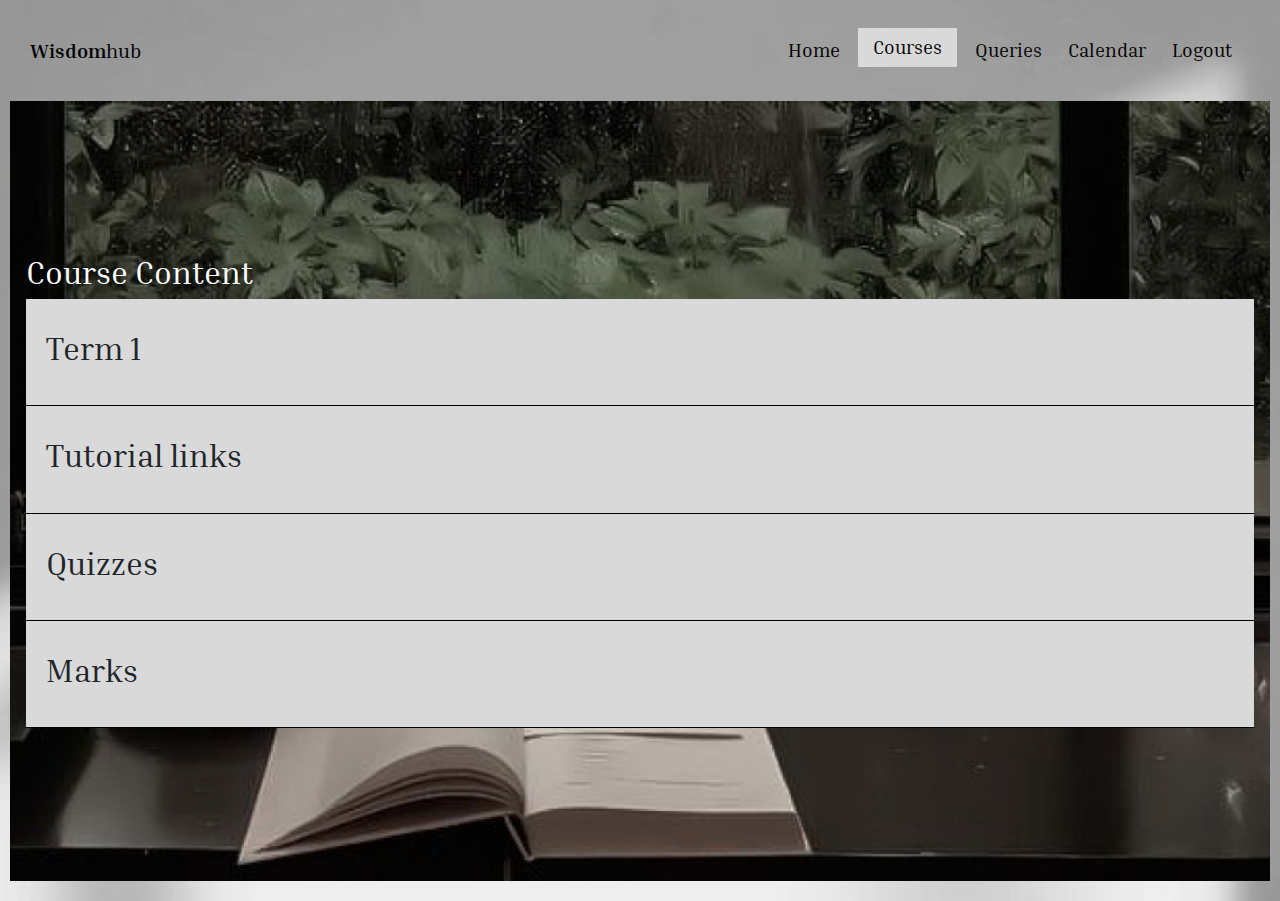
<file: course-content.html>
<!doctype html>
<html lang="en">
  <head>
    <meta charset="utf-8">
    <meta name="viewport" content="width=device-width, initial-scale=1">
    <title>Queries | Wisdom Hub</title>
    <link href="https://cdn.jsdelivr.net/npm/bootstrap@5.3.3/dist/css/bootstrap.min.css" rel="stylesheet" integrity="sha384-QWTKZyjpPEjISv5WaRU9OFeRpok6YctnYmDr5pNlyT2bRjXh0JMhjY6hW+ALEwIH" crossorigin="anonymous">
    <link rel="stylesheet" href="style.css">
  </head>
  <body>
    <div class="container-fluid main">
        <nav class="navbar navbar-expand-lg">
        <div class="container-fluid">
            <a class="navbar-brand" href="#"><span>Wisdom</span>hub</a>
            <button class="navbar-toggler" type="button" data-bs-toggle="collapse" data-bs-target="#navbarSupportedContent" aria-controls="navbarSupportedContent" aria-expanded="false" aria-label="Toggle navigation">
            <span class="navbar-toggler-icon"></span>
            </button>
            <div class="collapse navbar-collapse justify-content-end" id="navbarSupportedContent">
            <ul class="navbar-nav mb-2 mb-lg-0">
                <li class="nav-item">
                <a class="nav-link" aria-current="page" href="index.html">Home</a>
                </li>
                <li class="nav-item">
                <a class="nav-link active" href="courses.html">Courses</a>
                </li>
                <li class="nav-item">
                <a class="nav-link" href="queries.html">Queries</a>
                </li>
                <li class="nav-item">
                <a class="nav-link " href="calendar.html">Calendar</a>
                </li>
                <li class="nav-item">
                <a class="nav-link" href="logout.html">Logout</a>
                </li>
            </ul>
            </div>
        </div>
        </nav>
        <div class="hero container-fluid">
            <div class="inner-hero px-3">
                <div class="container-fluid">
                    <h2 style="color: #fff;">Course Content</h2>
                    <div class="container-fluid">
                        <div class="section">
                            <h2>Term 1</h2>
                        </div>
                        <div class="section">
                            <h2>Tutorial links</h2>
                        </div>
                        <div class="section">
                            <h2>Quizzes</h2>
                        </div>
                        <div class="section">
                            <h2>Marks</h2>
                        </div>
                    </div>
                </div>
            </div>
        </div>
    </div>
    
    <script src="https://cdn.jsdelivr.net/npm/bootstrap@5.3.3/dist/js/bootstrap.bundle.min.js" integrity="sha384-YvpcrYf0tY3lHB60NNkmXc5s9fDVZLESaAA55NDzOxhy9GkcIdslK1eN7N6jIeHz" crossorigin="anonymous"></script>
  </body>
</html>
</file>
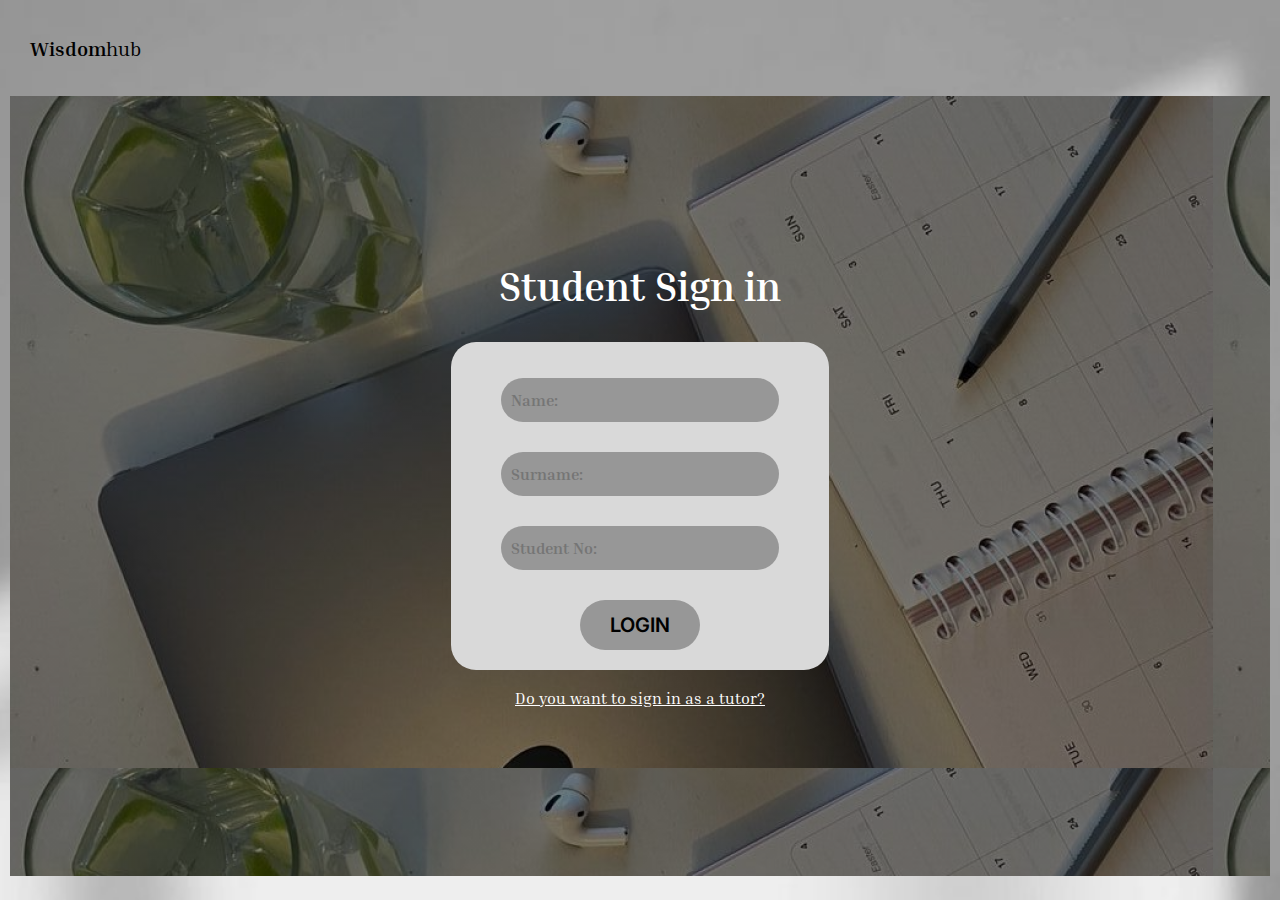
<file: signin-student.html>
<!doctype html>
<html lang="en">
  <head>
    <meta charset="utf-8">
    <meta name="viewport" content="width=device-width, initial-scale=1">
    <title>Sign In | Wisdom Hub</title>
    <link href="https://cdn.jsdelivr.net/npm/bootstrap@5.3.3/dist/css/bootstrap.min.css" rel="stylesheet" integrity="sha384-QWTKZyjpPEjISv5WaRU9OFeRpok6YctnYmDr5pNlyT2bRjXh0JMhjY6hW+ALEwIH" crossorigin="anonymous">
    <link rel="stylesheet" href="style.css">
  </head>
  <body>
    <div class="container-fluid main">
        <nav class="navbar navbar-expand-lg">
        <div class="container-fluid">
            <a class="navbar-brand" href="index.html"><span>Wisdom</span>hub</a>
        </div>
        </nav>
        <div class="hero container-fluid">
            <div class="inner-hero auth flex-column">
                <h2>Student Sign in</h2>
                <div class="logout-form">
                    <form action="#">
                        <input type="text" placeholder="Name:" name="name">
                        <input type="text" placeholder="Surname:" name="surname">
                        <input type="text" placeholder="Student No:" name="id">
                        <button class="btn-submit" type="submit">LOGIN</button>
                    </form>
                </div>
                <a href="signin-teacher.html">Do you want to sign in as a tutor?</a>
            </div>
        </div>
    </div>
    
    <script src="https://cdn.jsdelivr.net/npm/bootstrap@5.3.3/dist/js/bootstrap.bundle.min.js" integrity="sha384-YvpcrYf0tY3lHB60NNkmXc5s9fDVZLESaAA55NDzOxhy9GkcIdslK1eN7N6jIeHz" crossorigin="anonymous"></script>
  </body>
</html>
</file>
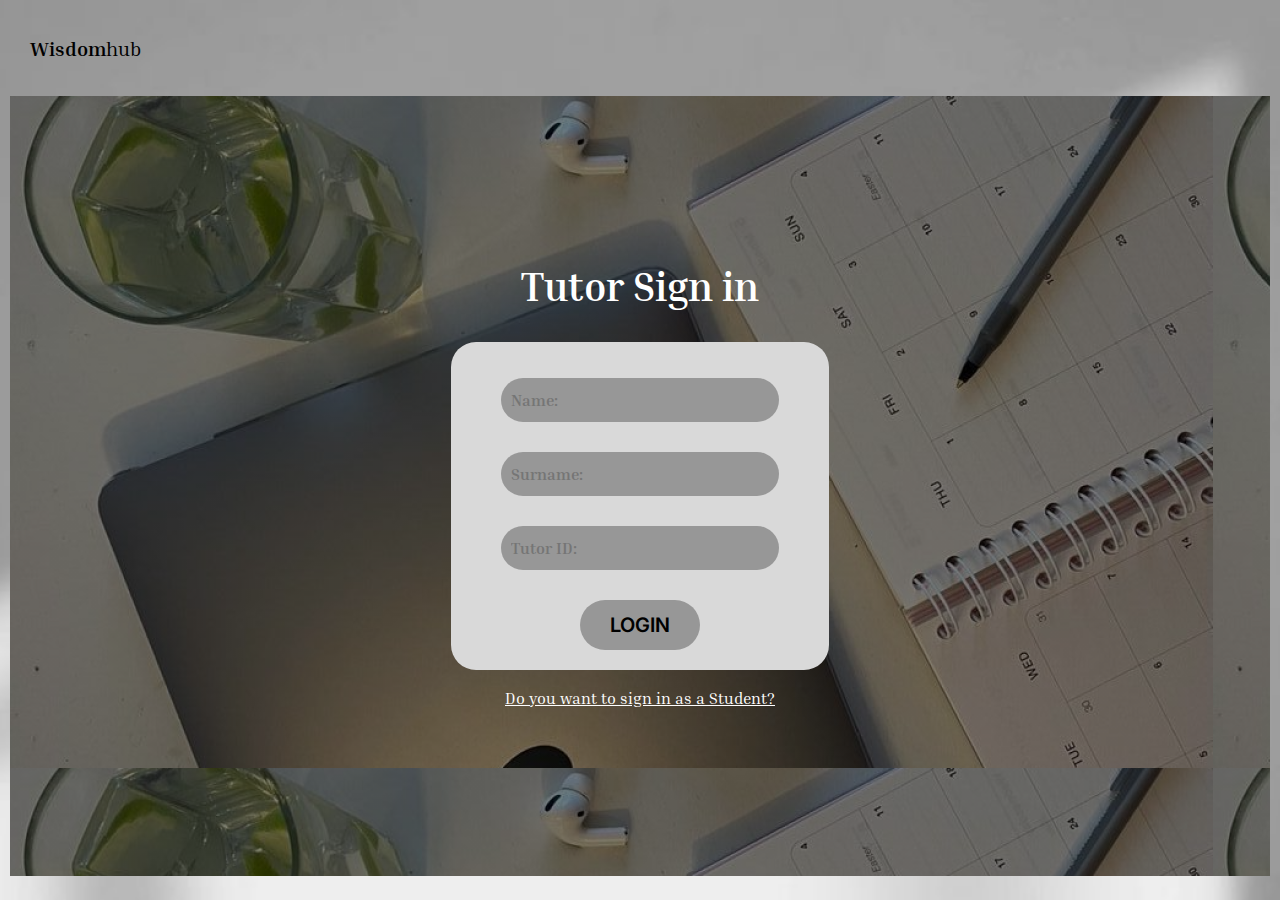
<file: signin-teacher.html>
<!doctype html>
<html lang="en">
  <head>
    <meta charset="utf-8">
    <meta name="viewport" content="width=device-width, initial-scale=1">
    <title>Sign In | Wisdom Hub</title>
    <link href="https://cdn.jsdelivr.net/npm/bootstrap@5.3.3/dist/css/bootstrap.min.css" rel="stylesheet" integrity="sha384-QWTKZyjpPEjISv5WaRU9OFeRpok6YctnYmDr5pNlyT2bRjXh0JMhjY6hW+ALEwIH" crossorigin="anonymous">
    <link rel="stylesheet" href="style.css">
  </head>
  <body>
    <div class="container-fluid main">
        <nav class="navbar navbar-expand-lg">
        <div class="container-fluid">
            <a class="navbar-brand" href="index.html"><span>Wisdom</span>hub</a>
        </div>
        </nav>
        <div class="hero container-fluid">
            <div class="inner-hero auth flex-column">
                <h2>Tutor Sign in</h2>
                <div class="logout-form">
                    <form action="#">
                        <input type="text" placeholder="Name:" name="name">
                        <input type="text" placeholder="Surname:" name="surname">
                        <input type="text" placeholder="Tutor ID:" name="id">
                        <button class="btn-submit" type="submit">LOGIN</button>
                    </form>
                </div>
                <a href="signin-student.html">Do you want to sign in as a Student?</a>
            </div>
        </div>
    </div>
    
    <script src="https://cdn.jsdelivr.net/npm/bootstrap@5.3.3/dist/js/bootstrap.bundle.min.js" integrity="sha384-YvpcrYf0tY3lHB60NNkmXc5s9fDVZLESaAA55NDzOxhy9GkcIdslK1eN7N6jIeHz" crossorigin="anonymous"></script>
  </body>
</html>
</file>
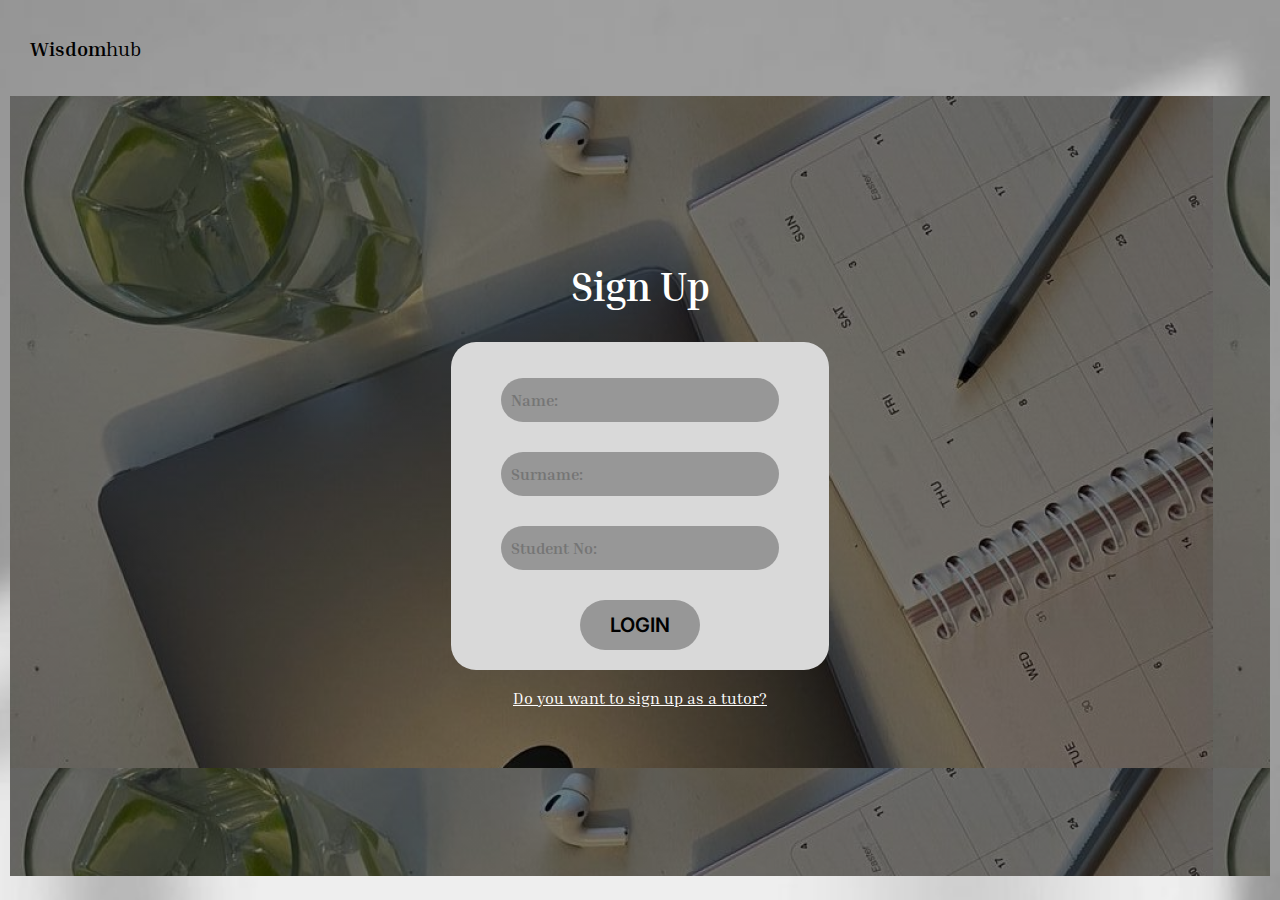
<file: signup-student.html>
<!doctype html>
<html lang="en">
  <head>
    <meta charset="utf-8">
    <meta name="viewport" content="width=device-width, initial-scale=1">
    <title>Sign Up | Wisdom Hub</title>
    <link href="https://cdn.jsdelivr.net/npm/bootstrap@5.3.3/dist/css/bootstrap.min.css" rel="stylesheet" integrity="sha384-QWTKZyjpPEjISv5WaRU9OFeRpok6YctnYmDr5pNlyT2bRjXh0JMhjY6hW+ALEwIH" crossorigin="anonymous">
    <link rel="stylesheet" href="style.css">
  </head>
  <body>
    <div class="container-fluid main">
        <nav class="navbar navbar-expand-lg">
        <div class="container-fluid">
            <a class="navbar-brand" href="index.html"><span>Wisdom</span>hub</a>
        </div>
        </nav>
        <div class="hero container-fluid">
            <div class="inner-hero auth flex-column">
                <h2>Sign Up</h2>
                <div class="logout-form">
                    <form action="#">
                        <input type="text" placeholder="Name:" name="name">
                        <input type="text" placeholder="Surname:" name="surname">
                        <input type="text" placeholder="Student No:" name="id">
                        <button class="btn-submit" type="submit">LOGIN</button>
                    </form>
                </div>
                <a href="signup-teacher.html">Do you want to sign up as a tutor?</a>
            </div>
        </div>
    </div>
    
    <script src="https://cdn.jsdelivr.net/npm/bootstrap@5.3.3/dist/js/bootstrap.bundle.min.js" integrity="sha384-YvpcrYf0tY3lHB60NNkmXc5s9fDVZLESaAA55NDzOxhy9GkcIdslK1eN7N6jIeHz" crossorigin="anonymous"></script>
  </body>
</html>
</file>
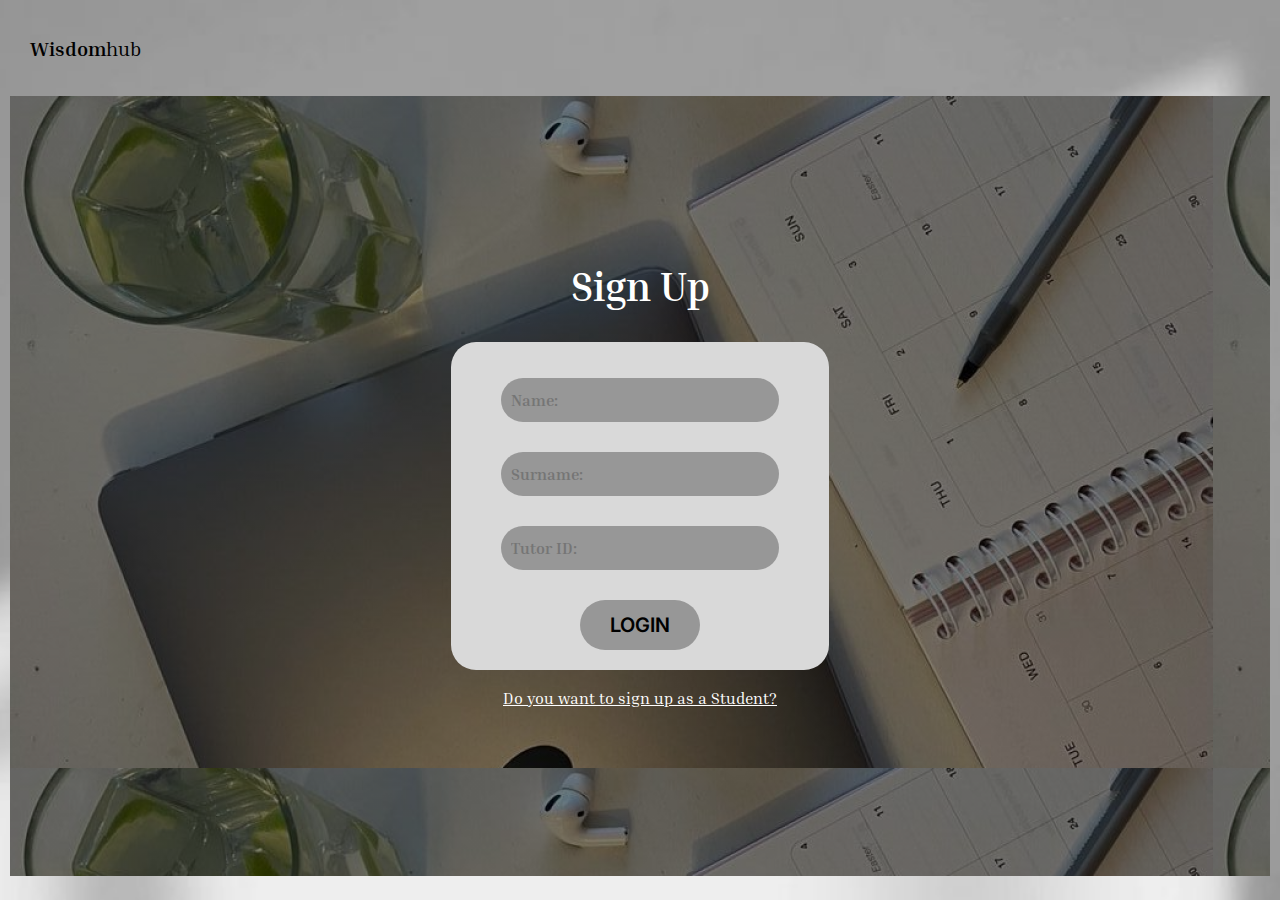
<file: signup-teacher.html>
<!doctype html>
<html lang="en">
  <head>
    <meta charset="utf-8">
    <meta name="viewport" content="width=device-width, initial-scale=1">
    <title>Sign Up | Wisdom Hub</title>
    <link href="https://cdn.jsdelivr.net/npm/bootstrap@5.3.3/dist/css/bootstrap.min.css" rel="stylesheet" integrity="sha384-QWTKZyjpPEjISv5WaRU9OFeRpok6YctnYmDr5pNlyT2bRjXh0JMhjY6hW+ALEwIH" crossorigin="anonymous">
    <link rel="stylesheet" href="style.css">
  </head>
  <body>
    <div class="container-fluid main">
        <nav class="navbar navbar-expand-lg">
        <div class="container-fluid">
            <a class="navbar-brand" href="index.html"><span>Wisdom</span>hub</a>
        </div>
        </nav>
        <div class="hero container-fluid">
            <div class="inner-hero auth flex-column">
                <h2>Sign Up</h2>
                <div class="logout-form">
                    <form action="#">
                        <input type="text" placeholder="Name:" name="name">
                        <input type="text" placeholder="Surname:" name="surname">
                        <input type="text" placeholder="Tutor ID:" name="id">
                        <button class="btn-submit" type="submit">LOGIN</button>
                    </form>
                </div>
                <a href="signup-student.html">Do you want to sign up as a Student?</a>
            </div>
        </div>
    </div>
    
    <script src="https://cdn.jsdelivr.net/npm/bootstrap@5.3.3/dist/js/bootstrap.bundle.min.js" integrity="sha384-YvpcrYf0tY3lHB60NNkmXc5s9fDVZLESaAA55NDzOxhy9GkcIdslK1eN7N6jIeHz" crossorigin="anonymous"></script>
  </body>
</html>
</file>
<file: style.css>
@import url('https://fonts.googleapis.com/css2?family=Inria+Serif:ital,wght@0,300;0,400;0,700;1,300;1,400;1,700&family=Inter:wght@100..900&display=swap');
*{
    margin: 0;
    padding: 0;
    box-sizing: border-box;
    font-family: "Inria Serif", serif !important;
}
.container-fluid{
    padding: 0px !important;
}
.navbar-brand span{
    font-weight: 600;
}
nav{
    background: transparent !important;
}
nav .container-fluid{
    padding: 20px 30px !important;
}
.main{
    min-height: 100vh;
    width: 100%;
    background: url(images/bg.jpg);
    background-position: center;
    background-repeat: no-repeat;
    background-size: cover;
}
.nav-item a{
    font-size: 19px;
    margin-right: 10px;
    color: #000000;
}
.nav-item .active{
    background-color: #D9D9D9 !important;
    padding: 5px 15px !important;
}
.hero{
    height: calc(100vh - 100px) !important;
    width: 100%;
    padding: 0px 10px 20px !important;
}
.inner-hero{
    height: 100%;
    width: 100%;
    background: url(images/hero.png);
    /* background-position: center; */
    background-repeat: no-repeat;
    background-size: cover;
    background-position: 100% 100%;
    display: flex;
    justify-content: center;
    align-items: center;
    position: relative;
}
.auth{
    background: linear-gradient(rgba(0,0,0,0.5),rgba(0,0,0,0.5)),url(images/auth.png);
}
.auth h2{
    text-align: center;
    color: #fff;
    font-weight: 600;
    font-size: 40px;
    margin-bottom: 2rem;
}
.auth > a{
    color: #fff;
    margin-top: 1rem;
}
.hero .box{
    background-color: #D9D9D9;
    width: 50%;
    padding: 30px 20px !important;
    text-align: center;
}
.hero .box h3{
    color: #000000;
    font-size: 40px !important;
    margin-bottom: 1rem;
    font-weight: 600;
}
.hero .box p{
    color: #000000;
    font-size: 17px;
    font-weight: 600;
}
.sign-btns{
    background-color: #D9D9D9;
    border-radius: 25px;
    width: 120px;
    padding: 5px 0px !important;
    text-align: center;
    font-size: 21px;
    text-decoration: none;
    color: #000000;
}
.btns{
    position: absolute;
    bottom: 10px;
    right: 10px;
    display: flex;
    flex-direction: column;
    justify-content: center;
    align-items: center;
    gap: 20px;
}
.course{
    background-color: #4A3D3D;
    color: #fff;
    height: 100px;
    padding: 0px 20px;
    border-radius: 5px;
    text-align: center;
    display: flex;
    justify-content: center;
    align-items: center;
}
.course a{
    font-size: 25px;
    text-decoration: none;
    color: #fff;
}
.mt-30{
    margin-top: 60px;
}
.logout-form{
    width: 30%;
    background-color: #D9D9D9;
    display: flex;
    justify-content: center;
    align-items: center;
    border-radius: 25px;
    flex-direction: column;
    padding: 20px 50px;
}
form{
    margin-top: 1rem;
    width: 100%;
    display: flex;
    justify-content: center;
    align-items: center;
    flex-direction: column;
    gap: 30px;
}
form input{
    width: 100%;
    background: #1E1E1E59;
    color: #000000;
    padding: 10px 10px;
    border-radius: 25px;
    outline: none;
    border: 0px;
    font-weight: 600;
}
form .btn-submit{
    background-color: #1E1E1E59;
    color: #000000;
    padding: 10px 0px;
    width: 120px;
    font-weight: 600;
    font-size: 20px;
    border-radius: 25px;
    border: 0px;
    font-family: "Inter", sans-serif !important;
}
.section{
    padding: 30px 20px;
    background-color: #D9D9D9;
    border-bottom: 1px solid #000000;
}
</file>
